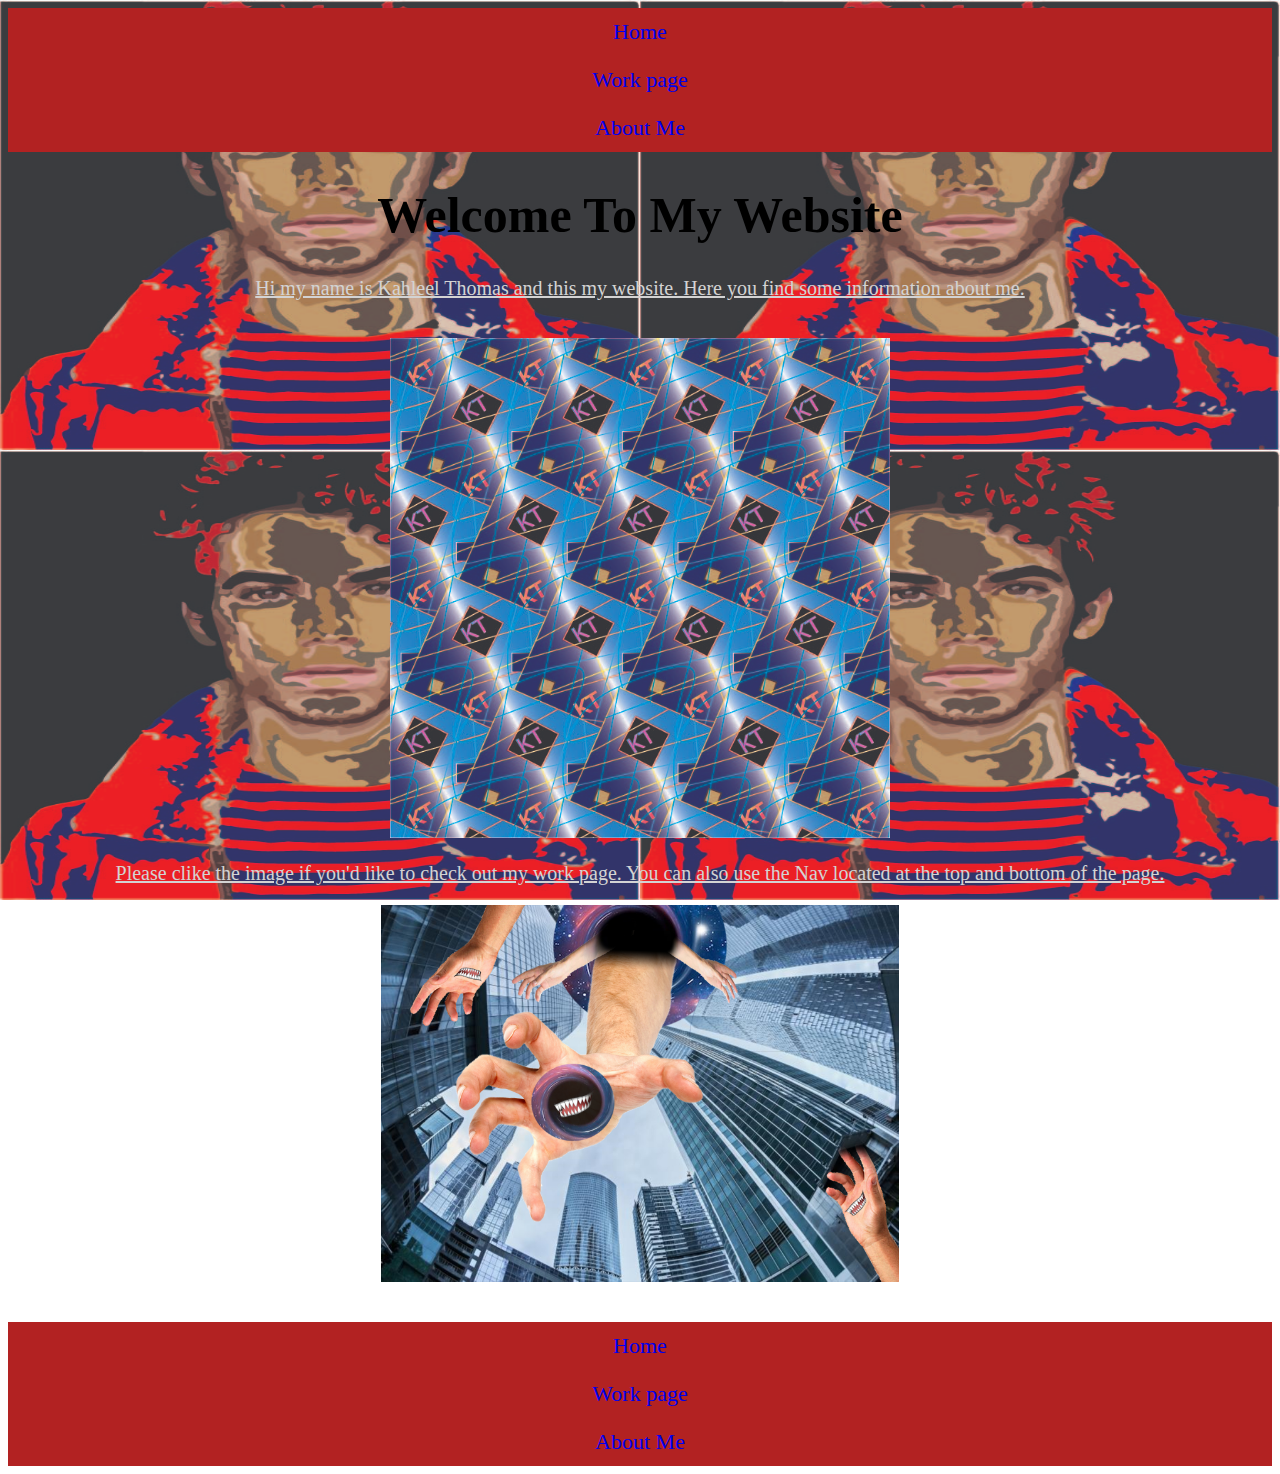
<file: index.html>
<!doctype html>
<html>

<head>
    <title>Home</title>
    <meta name="viewport" content="width=device-width,intial-scale=1.0">
    <link rel="stylesheet" href="css/style.css">
    
    <header>
        <nav id="nav">
            <ul>
                <li><a href="index.html">Home</a></li>
                <li><a href="work.html">Work page</a></li>
                <li><a href="about.html">About Me</a></li>
            </ul>
        </nav>
    </header>
    <h1>Welcome To My Website </h1>
    </head>

<body>
   <div class="wrapper">
    <p class="kl">Hi my name is Kahleel Thomas and this my website. Here you find some information about me.</p> <br> 
    <div class="lk"><a href="about.html" ><img src="Assets/New%20pattern.jpg" height="500" alt="My pattern"></a></div>
    <p class="kl">Please clike the image if you'd like to check out my work page. You can also use the Nav located at the top and bottom of the page. </p> <div class="lk"><a href="work.html"><img src="Assets/Kahleel.Thaomas.Montage.jpg" height="377" alt="a montage I had created for class."></a></div>
    
    
    <style>
        body {
            background-image: url(Assets/Cameron%20Trace.jpg);
            background-size:auto;
            background-repeat:round;
            background-attachment:fixed;
        }
    </style>
    <br>
    <br>
<footer>
<nav id="nav">
<ul>
<li><a href="index.html">Home</a></li>
<li><a href="work.html">Work page</a></li>
<li><a href="about.html">About Me</a></li>
</ul>
</nav>
</footer>
</div>
</body>

</html>
</file>
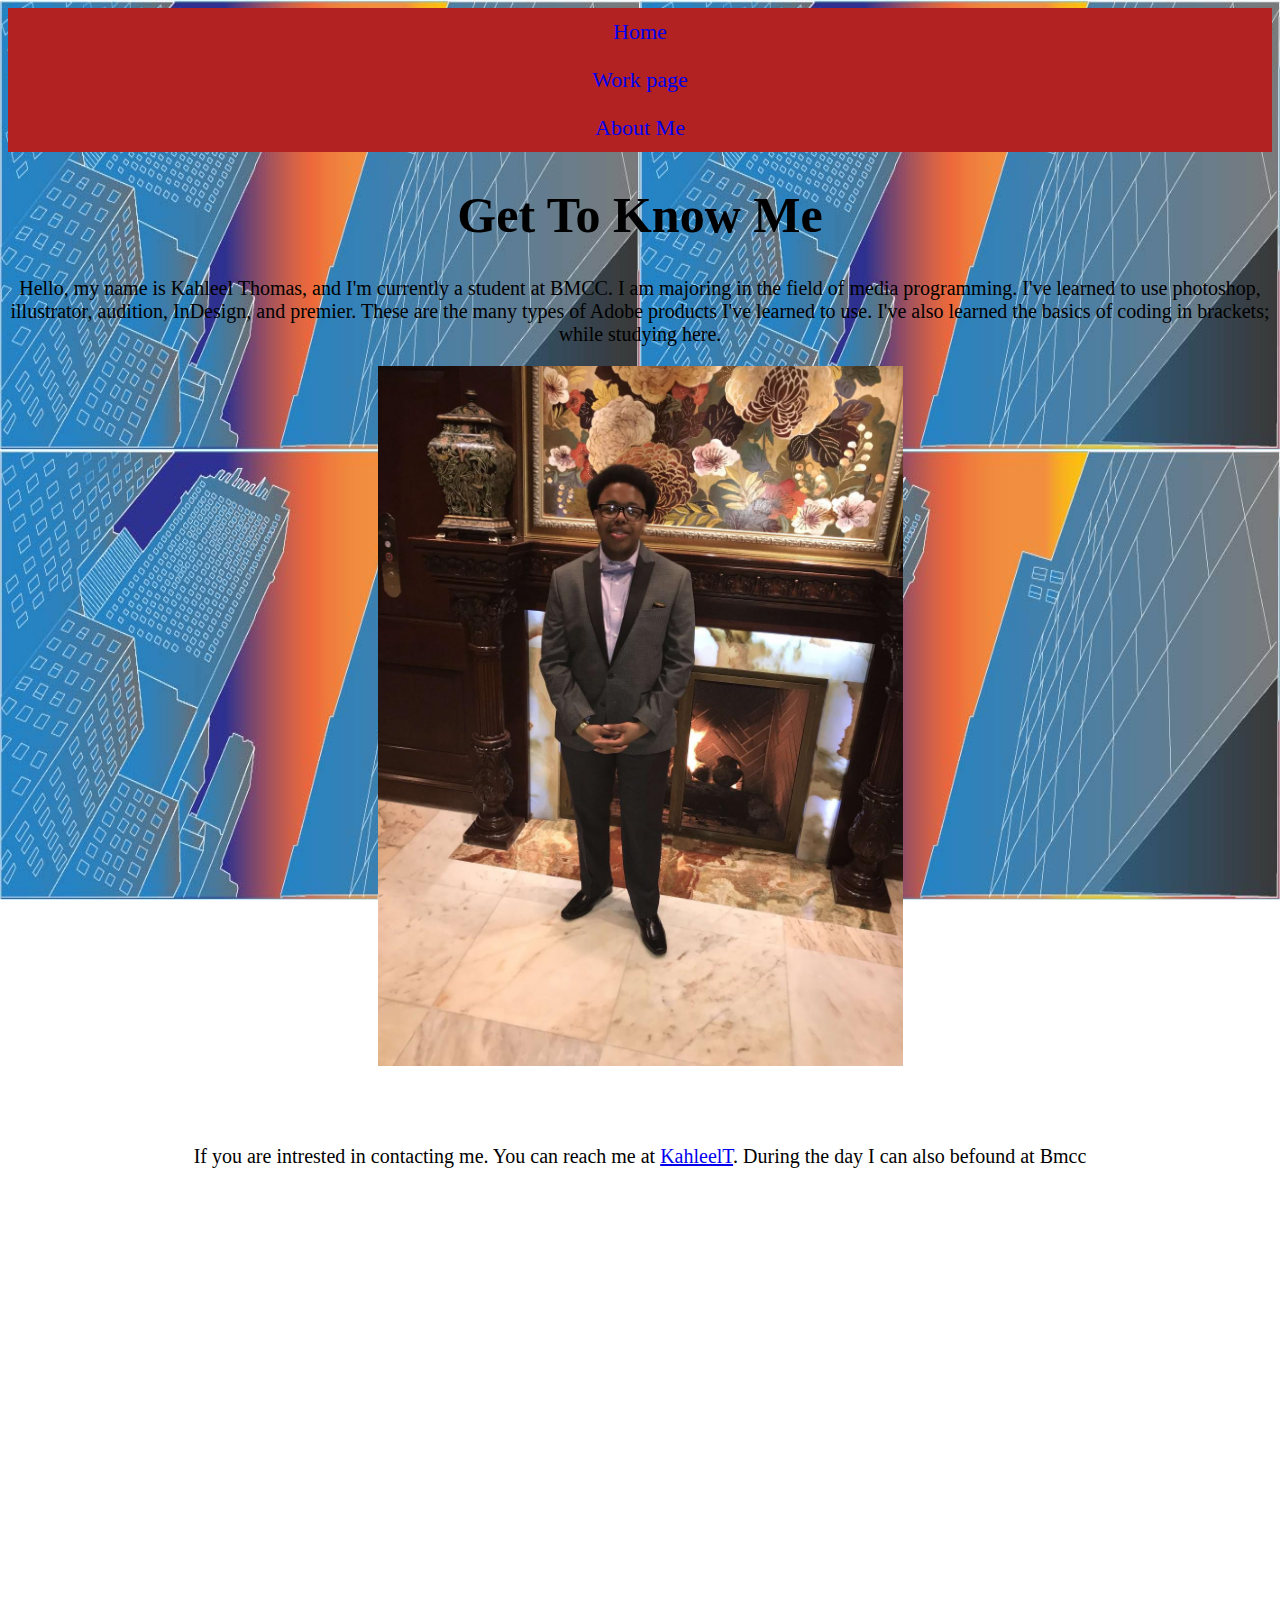
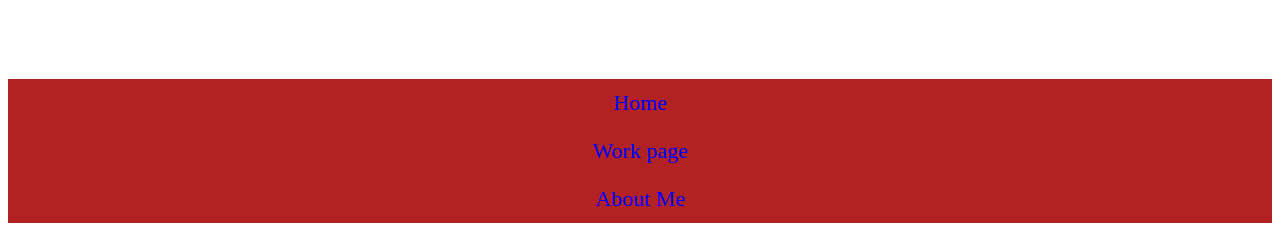
<file: about.html>
<!doctype html>
<html>

<head>
    <title>About</title>
    <link rel="stylesheet" href="css/style.css">
    <header>
        <nav>
            <ul>
                <li><a href="index.html">Home</a></li>
                <li><a href="work.html">Work page</a></li>
                <li><a href="about.html">About Me</a></li>
            </ul>
        </nav>
    </header>
    <h1>Get To Know Me</h1> </head>

<body>
    <section class="me">
        <p>Hello, my name is Kahleel Thomas, and I'm currently a student at BMCC. I am majoring in the field of media programming. I've learned to use photoshop, illustrator, audition, InDesign, and premier. These are the many types of Adobe products I've learned to use. I've also learned the basics of coding in brackets; while studying here.</p> <img src="Assets/kahleel.jpg" height="700" alt="This is a picture of me from my high school prom"> 
        </section>
    <br>
    <br>
    <br>
    <section class="contact">
        <p>If you are intrested in contacting me. You can reach me at <a href="mailto:kahleelt@yahoo.com">KahleelT</a>. During the day I can also befound at Bmcc </p>
        <iframe src="https://www.google.com/maps/embed?pb=!1m18!1m12!1m3!1d3023.96071533259!2d-74.0117595!3d40.7188813!2m3!1f0!2f0!3f0!3m2!1i1024!2i768!4f13.1!3m3!1m2!1s0x89c25a1e7e56a86f%3A0x69339e9ddf4f987a!2sBorough%20of%20Manhattan%20Community%20College!5e0!3m2!1sen!2sus!4v1588940624603!5m2!1sen!2sus" width="600" height="450" frameborder="0" style="border:0;" allowfullscreen="" aria-hidden="false" tabindex="0"></iframe>
    </section>
    <style>
        body {
            background-image: url(Assets/cityscape%203.jpg);
            background-size: auto;
            background-repeat: round;
            background-attachment: fixed;
        }
    </style>
    <br>
    <br>
    <footer>
        <nav>
            <ul>
                <li><a href="index.html">Home</a></li>
                <li><a href="work.html">Work page</a></li>
                <li><a href="about.html">About Me</a></li>
            </ul>
        </nav>
    </footer>
</body>

</html>
</file>
<file: css/style.css>
.lk{
    text-align: center
}

*{
    font-family: fantasy;
}
.kl, .tg{
    text-align: center;
    font-size: 20px;
    text-decoration:underline;
    color:lightgray
}

.tg{
    margin: 28px;
    padding: 16px;
    background-color:blue;
    float:none;
   }

h1{
    text-align: center;
    font-size: 50px;
}

.contact, .me{
    text-align: center;
    font-size: 20px;
    color: black;
}

.wk{
    text-align: center;
    font-size: 30px;   
    }

.wk{
    flex-flow: wrap;
    flex-direction: column;
}

.jj{
    font-size: 22px;
    text-align:center
    }
.im{
    text-align: center;
    flex-basis: 33px;
    flex: 20px;
    display: inline-flex;
    padding: 20px;
    margin: 20px;
}

.po{
    font-size:22px;
    text-align:center;
   padding: 22px;
    margin: auto;
}

.lo{
    font-size: 22px;
    text-align: center;
    padding: 12px;
    margin: 8px;
}

.vid{
    font-size: 22px;
    text-align: center;
    padding:17px;
    margin: 19px;
    margin-bottom: 55px;
    color: gold;
}

nav {
    display: inline;
 }

nav ul {
    list-style-type: none;
    margin: 0%;
    padding: 0;
}

nav ul {
    list-style-type: none;
    margin: 0;
    padding: 0;
    overflow:hidden;
    background-color:firebrick;
}

nav li {
    float:none;
}

nav li a {
    display: block;
    text-align:center;
    padding: 11px 16px;
    text-decoration:none;
    font-size:22px;
    }

/* media */
@media only screen and (min-width:375px) and (max-device-width:667px){
    
    .wrapper {
width: 100%;
}
    
   
.kl{
    width: 100%;
}
.kl{
    text-align: center;
    padding: 0px 30px 20px;
    font-family: fantasy;
    font-size: 24px;
    color:navajowhite; 
    line-height: 24px;
}

.lk,.lki{
    width: 100%;
}
    .lki{
        width:50% ;
        height: 50%;
    }
    .wrapper{
       text-align: center;
    }
 nav {
    display:flex;
     position:relative;
     left: 0;
     top: 0;
     }

 #nav{
        width: 100%;
    }
    
nav ul {
    list-style-type: none;
    margin: 0%;
    padding:0%;
    display: flex;
}

nav, ul {
    list-style-type: none;
    margin: 0px;
    padding: 0px;
    overflow:hidden;
    background-color:firebrick;
        
}

nav li {
    float:left;
}

nav li a {
    display: block;
       color: aqua;
    text-align:center;
    padding: 16px 20px;
    text-decoration:none;
    font-size:22px;
    }
    
.jj,.vid,.pic,.lo,.wk{
    color: whitesmoke;
      font-size:26px;
    text-decoration: none;
    padding: 10px;
    margin: 3px;
    }
.contact,.me{
font-size: 41px; 
    color:mediumblue;
    }
}

/* media */
@media only screen and (min-width:768px) and (max-device-width:1024px){
    
    .wrapper {
width: 100%;
}
    
   
.kl{
    width: 100%;
}
.kl{
    text-align: center;
    padding: 0px 30px 20px;
    font-family: fantasy;
    font-size: 24px;
    color:navajowhite; 
    line-height: 24px;
}

.lk,.lki{
    width: 100%;
}
    .lki{
        width:50% ;
        height: 50%;
    }
    .wrapper{
       text-align: center;
    }
 nav {
    display:flex;
     position:relative;
     left: 0;
     top: 0;
     }

 #nav{
        width: 100%;
    }
    
nav ul {
    list-style-type: none;
    margin: 0%;
    padding:0%;
    display: flex;
}

nav, ul {
    list-style-type: none;
    margin: 0px;
    padding: 0px;
    overflow:hidden;
    background-color:firebrick;
        
}

nav li {
    float:left;
}

nav li a {
    display: block;
       color: aqua;
    text-align:center;
    padding: 16px 20px;
    text-decoration:none;
    font-size:22px;
    }
    
.jj,.vid,.lo,.wk,.po{
    color:yellow;
    text-align: center;
      font-size:44px;
    text-decoration: none;
    }
.contact,.me{
font-size: 41px; 
    color:mediumblue;
    }
    h1{
        font-size: 99px;
        color: whitesmoke;
    }
    .tg{
        font-size: 49px;
        text-decoration-color: darkgray;
        background-color:black;
        text-decoration: overline;
    }
}
</file>
